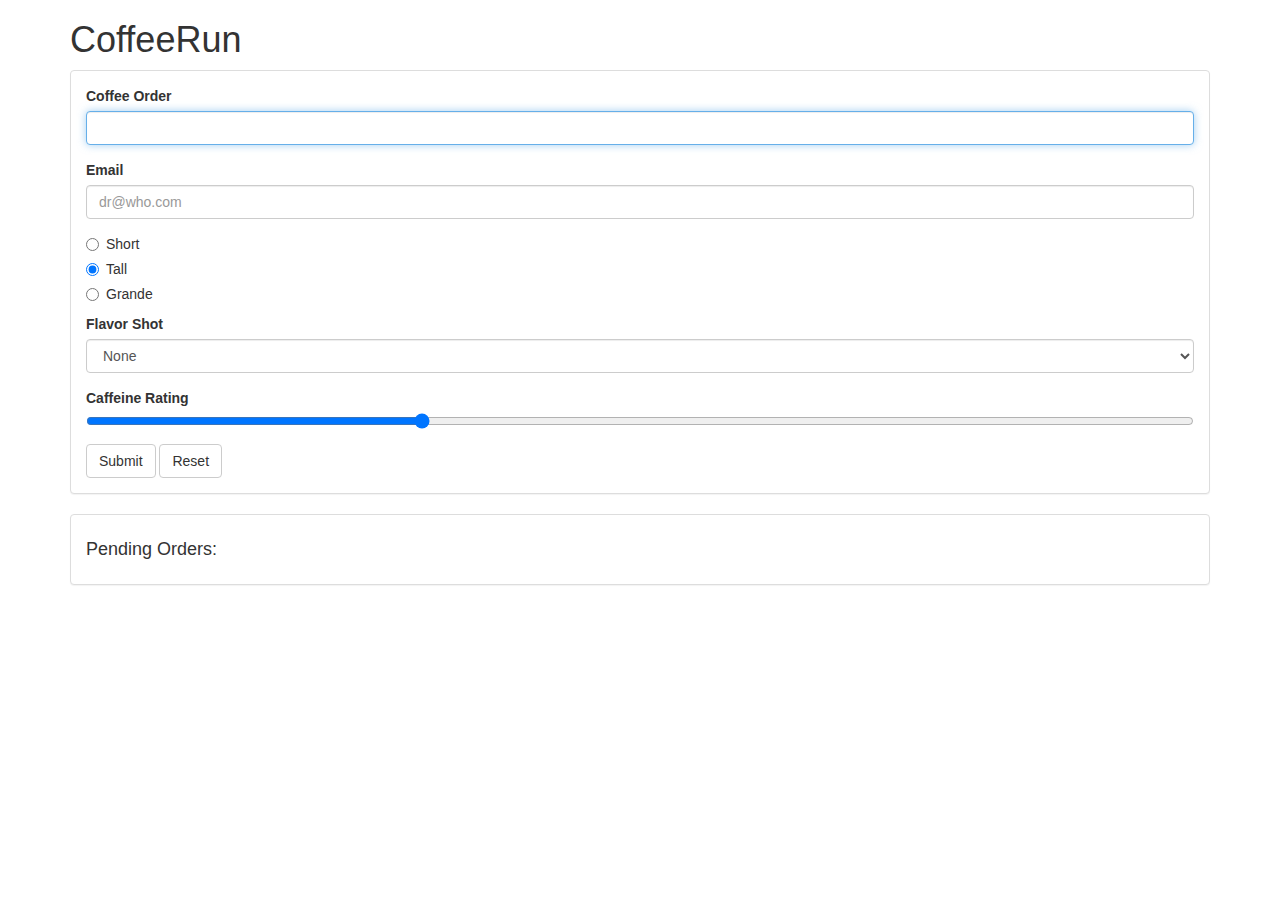
<file: coffeerun/index.html>
<!DOCTYPE html>
<html>
  <head>
    <meta charset="utf-8">
    <title>coffeerun</title>
    <link rel="stylesheet" href="https://cdnjs.cloudflare.com/ajax/libs/twitter-bootstrap/3.3.7/css/bootstrap.min.css">
    <style>
      form :focus :required :invalid {
        border-color: #a94442;
      }
    </style>
  </head>
  <body class='container'>
    <header>
      <h1>CoffeeRun</h1>
    </header>
    <section>

      <div class="panel panel-default">
        <div class="panel-body">
          <form data-coffee-order = "form">
            <!-- Input element will go here -->
            <!--coffee order -->
            <div class="form-group">
              <label for="coffeeOrder">Coffee Order</label>
              <input class="form-control" name="coffee" id="coffeeOrder" autofocus required>
            </div>
            <!--Email -->
            <div class="form-group">
                <label for="emailInput">Email</label>
                <input class="form-control" type="email" name="emailAddress"
                  id="emailInput" value="" placeholder="dr@who.com" required>
              </div>
              <!--单选框 -->
              <div class="radio">
               <label>
                 <input type="radio" name="size" value="short">
                 Short
               </label>
             </div>
             <div class="radio">
               <label>
                 <input type="radio" name="size" value="tall" checked>
                 Tall
               </label>
             </div>
             <div class="radio">
               <label>
                 <input type="radio" name="size" value="grande">
                 Grande
               </label>
             </div>
             <!--选择咖啡的样式 -->
             <div class="form-group">
              <label for="flavorShot">Flavor Shot</label>
              <select id="flavorShot" class="form-control" name="flavor">
                <option value="">None</option>
                <option value="caramel">Caramel</option>
                <option value="almond">Almond</option>
                <option value="mocha">Mocha</option>
              </select>
            </div>
            <!--选择咖啡的浓度 -->
              <div class="form-group">
                <label for="strengthLevel">Caffeine Rating</label>
                <input name="strength" id="strengthLevel" type="range" value="30">
              </div>
              <!--确认与重置按钮 -->
              <button type="submit" class="btn btn-default">Submit</button>
              <button type="reset" class="btn btn-default">Reset</button>
          </form>

        </div>



      </div>
      <div class="panel panel-default">
        <div class="panel-body">
          <h4>Pending Orders:</h4>
          <div data-coffee-order="checklist">
          </div>
        </div>
      </div>
    </section>
    <script type="text/javascript" src="https://cdnjs.cloudflare.com/ajax/libs/jquery/2.1.4/jquery.min.js" charset="utf-8">
    </script>
    <script src="scripts/validation.js" charset="utf-8"></script>
    <script src="scripts/checklist.js" charset="utf-8"></script>
    <script src="scripts/formhandler.js" charset="utf-8"></script>
     <script src="scripts/remotedatastore.js" charset="utf-8"></script>
    <script type="text/javascript" src="scripts/datastore.js" charset="utf-8"></script>
    <script src="scripts/truck.js" charset="utf-8"></script>
    <script src="scripts/main.js" charset="utf-8"></script>
  </body>
</html>
</file>
